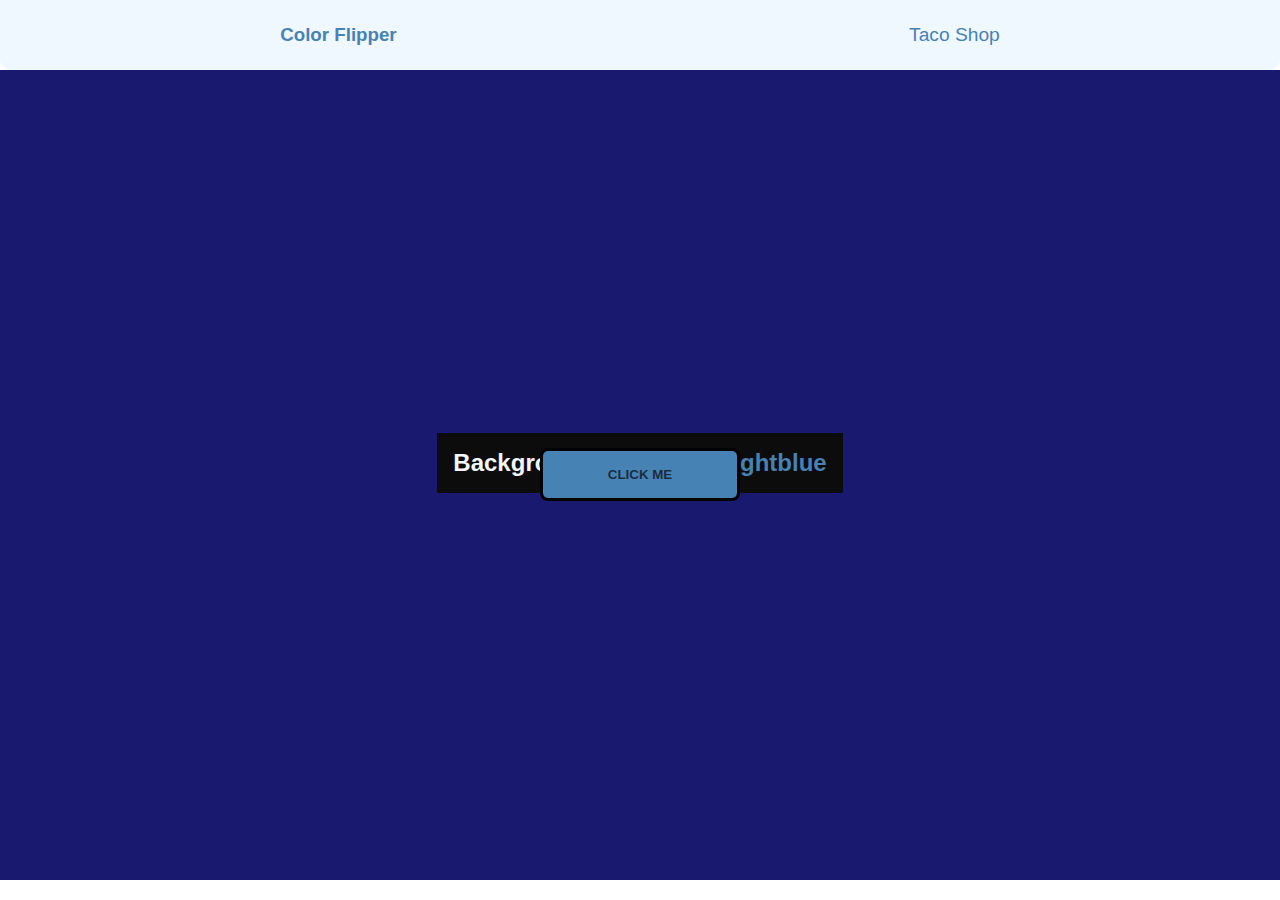
<file: index.html>
<!DOCTYPE html>
<html lang="en">
<head>
    <meta charset="UTF-8">
    <meta name="viewport" content="width=device-width, initial-scale=1.0">
    <title>Color Flipper</title>
    <script type="module" src="script.js"></script> 
    <link rel="stylesheet" href="style.css" type="text/css">
</head>
<body>
    <nav class="menu__nav">
        <h3>Color Flipper</h4>
        <div class="taco__nav">
            <ul>
                <a href="https://saran-murugan.github.io/webpage-for-taco-shop/">Taco Shop</a>
            </ul>
        </div>
    </nav>
    <section id="section" class="container color__sect">
        <div class="text__container">
            <h2>background Color: <span class="Color__span">midnightblue</span></h2>
        </div>
        <button class="btn">CLICK ME</button>
    </section>
</body>
</html>
</file>
<file: style.css>
*{
    padding: 0;
    margin: 0;
    box-sizing: border-box;
}
    html {
    font-family: Arial, Helvetica, sans-serif;
    font-size: 16px;
}

body {
    min-height: 100vh;
}
.menu__nav{
    display: flex;
    justify-content: space-around;
    color: steelblue;
    background-color: aliceblue;
    padding: 1.5rem;
    border-radius:0 0 10px 10px;
}
ul a{
    text-decoration: none;
    color:steelblue;
    font-size: 1.2rem;
}
.container{
    min-height:90vh;
    display: flex;
    flex-direction: column;
    justify-content: center;
    align-items: center;
    text-transform: capitalize;
    background-color: midnightblue;
    color: aliceblue;
}
.text__container{
    background-color: rgb(12, 12, 12);
    padding: 1rem;
    margin-bottom:1.5rem;
}
.Color__span{
    color: steelblue;
}
button{
    position: absolute;
    display: block;
    top: 28rem;
    padding: 1rem;
    background-color: steelblue;
    color: rgba(0, 0, 0, 0.667);
    font-weight: 900;
    border: 3px solid black;
    border-radius: 0.5rem;
    width: 200px;
}
section button:hover{
    background-color:rgba(70, 131, 180, 0.126);
    color: aliceblue;
}
</file>
